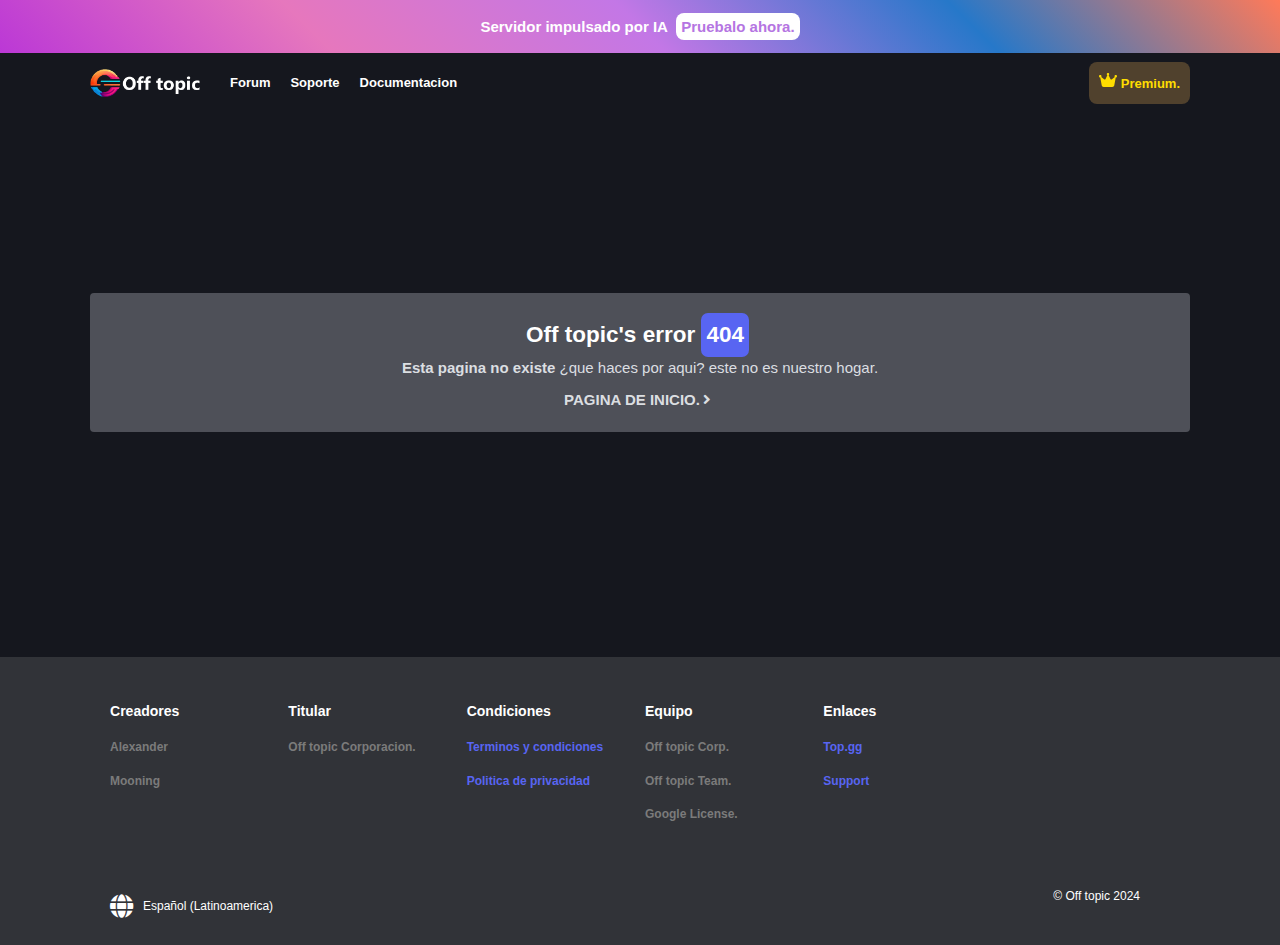
<file: 404error.html>
<!DOCTYPE html>
<html>

<head>
  <meta charset="utf-8">
  <meta name="viewport" content="width=device-width">
  <title>Off topic</title>
  <link href="404.css" rel="stylesheet" type="text/css" />
  <link rel="stylesheet" href="https://use.fontawesome.com/releases/v5.12.1/css/all.css" crossorigin="anonymous">
  <link rel="icon" href="https://media.discordapp.net/attachments/1147344140145803274/1173077535286890626/corp_1.png?ex=65e3d797&is=65d16297&hm=c3993eab401badb7bedb735538f0e1f8e9b523e88361659097af228c61817dc5&=&format=webp&quality=lossless" type="image/x-icon">
  <meta content="Take your maximum potential | Off topic." property="og:title" />
  <meta content="A great bot with unique and fun qualities, this bot is your best option to moderate and entertain your community, off topic was made with the intention of encouraging the activity of your community and protecting it from threats." property="og:description" />

</head>

<body>


  <div id="contextMenu" class="context-menu">
      <div class="context-menu-item"> <a style="color: #fff">Inicio</a></div>
      <div class="context-menu-item"> <a href="https://docs.off-topic.xyz/" style="color: #fff">Documentacion</a></div>
      <div class="context-menu-item"> <a href="https://discord.gg/R4phFUz6jF" style="color: #fff">Soporte</a></div>
      <div class="context-menu-item"> <a href="https://top.gg/bot/875439718802804787" style="color: #fff">Top.gg</a></div>
  </div>


  <div class="banner">
    <div class="banner__content">
      <div class="banner__text">
        <strong>Servidor impulsado por IA&nbsp;&nbsp;<a href="https://off-topic.xyz/ia" style="color: #b575e2;background: #fff;padding: 5px;border-radius: 8px;"><b>Pruebalo ahora.</b></a></strong>
      </div>
    </div>
  </div>

  <!-- Start Menu Button-->
  <!-- End Menu Button--><div class='container'>
  <!-- Start Navigation-->
  <nav class="main-nav"><img class="main-nav-logo" src="logo.png" alt="Microsoft"/>
    <!-- Start Main Menu-->
    <ul class="main-nav-menu">
      <li><a style="color:#fff" href="https://off-topic.xyz/forum"><b>Forum</b></a></li>
      <li><a style="color:#fff" href="https://discord.gg/4PevDEXw"><b>Soporte</b></a></li>
      <li><a style="color:#fff" href="https://docs.off-topic.xyz/"><b>Documentacion</b></a></li>

    </ul>
    <a href="https://www.patreon.com/otcorporation" style="color: #ffdd00;background: #50412D;padding: 10px;border-radius: 8px;"><b><svg xmlns="http://www.w3.org/2000/svg" height="16" width="18" viewBox="0 0 576 512"><!--!Font Awesome Free 6.5.1 by @fontawesome - https://fontawesome.com License - https://fontawesome.com/license/free Copyright 2023 Fonticons, Inc.--><path fill="#ffdd00" d="M309 106c11.4-7 19-19.7 19-34c0-22.1-17.9-40-40-40s-40 17.9-40 40c0 14.4 7.6 27 19 34L209.7 220.6c-9.1 18.2-32.7 23.4-48.6 10.7L72 160c5-6.7 8-15 8-24c0-22.1-17.9-40-40-40S0 113.9 0 136s17.9 40 40 40c.2 0 .5 0 .7 0L86.4 427.4c5.5 30.4 32 52.6 63 52.6H426.6c30.9 0 57.4-22.1 63-52.6L535.3 176c.2 0 .5 0 .7 0c22.1 0 40-17.9 40-40s-17.9-40-40-40s-40 17.9-40 40c0 9 3 17.3 8 24l-89.1 71.3c-15.9 12.7-39.5 7.5-48.6-10.7L309 106z"/></svg> Premium.</b></a>

    <!-- Start Main Menu-->

    <!-- End Right Menu-->
  </nav>
  <!-- End Navigation-->
  <!-- Start Showcase-->
<br>
    <br>
    <br>
    <br>
    <br>
    <br>
    <br>
    <br>
  <section class="covid">
    <div class="content">
      <h2 style="color:#fff">Off topic's error <a style="color: #fff;background: #5865f2;padding: 5px;border-radius: 7px;"><b>404</b></a></h2>
      <p style="color:#DBDEE1"><b>Esta pagina no existe</b> ¿que haces por aqui? este no es nuestro hogar.
      </p><a style="color:#DBDEE1" href="https://off-topic.xyz">Pagina de inicio.<i class="fas fa-angle-right"></i></a>
    </div>
  </section>
  <!-- End Covid-->
  <!-- End Follow--></div>
  <br>
  <br>
  <br>
  <br>
  <br>
  <br>
  <br>
  <br>
  <br>
  <br>
  <!-- Start Links-->
  <section class="links">
    <div class="links-inner">
      <ul>
        <li>
          <h3>Creadores</h3>
        </li>
        <li><a style="color:#7b7b7b"><b>Alexander</b></a></li>
        <li><a style="color:#7b7b7b"><b>Mooning</b></a></li>
      </ul>
      <ul>
        <li>
          <h3>Titular</h3>
        </li>
        <li><a style="color:#7b7b7b"><b>Off topic Corporacion.</b></a></li>
      </ul>
      <ul>
        <li>
          <h3>Condiciones</h3>
        </li>
        <li><a style="color:#5865f2" href="https://docs.off-topic.xyz/politicas/terminos-y-condiciones"><b>Terminos y condiciones</b></a></li>
        <li><a style="color:#5865f2" href="https://docs.off-topic.xyz/politicas/politicas-de-privacidad"><b>Politica de privacidad</b></a></li>
      </ul>
      <ul>
        <li>
          <h3>Equipo</h3>
        </li>
        <li><a style="color:#7b7b7b"><b>Off topic Corp.</b></a></li>
        <li><a style="color:#7b7b7b"><b>Off topic Team.</b></a></li>
        <li><a style="color:#7b7b7b"><b>Google License.</b></a></li>
      </ul>
      <ul>
        <li>
          <h3>Enlaces</h3>
        </li>
        <li><a style="color:#5865f2" href="https://top.gg/bot/875439718802804787"><b>Top.gg</b></a></li>
        <li><a style="color:#5865f2" href="https://discord.off-topic.xyz"><b>Support</b></a></li>
      </ul>
    </div>
  </section>
  <!-- End links-->
  <!-- Start Footer-->
  <footer>
    <div class="footer-inner">
      <div><i class="fas fa-globe fa-2x"> </i>Español (Latinoamerica)</div>
      <ul>
        <li><a style="color: #fff" href="#">&copy; Off topic 2024</a></li>
      </ul>
    </div>
  </footer>
</body>

</html>
</file>
<file: 404.css>
* {
  box-sizing: border-box;
  margin: 0;
  padding: 0;
}

:root {
  --dark: #262626;
}

body {
  background-color: #15171E;
  color: #fff;
  font-size: 15px;
  line-height: 1.5;
  font-family: "Segoe UI", Tahoma, Geneva, Verdana, sans-serif;
}

ul {
  list-style: none;
}

a {
  text-decoration: none;
  color: var(--dark);
}

.container {
  width: 90%;
  max-width: 1100px;
  margin: auto;
}

.btn {
  display: inline-block;
  padding: 10px 20px;
  background-color: #5865f2;
  color: #fff;
  border: 0;
  border-radius: 4px;
  font-weight: bold;
  cursor: pointer;
}

.menu-btn {
  display: none;
  position: absolute;
  top: 20px;
  right: 30px;
  z-index: 2;
  cursor: pointer;
}

.main-nav {
  display: flex;
  align-items: center;
  justify-content: space-between;
  padding: 20px 0;
  height: 60px;
  font-size: 13px;
}
.main-nav-logo {
  width: 110px;
}
.main-nav-menu {
  display: flex;
}
.main-nav-menu li {
  padding: 0 10px;
}
.main-nav-menu li a {
  padding-bottom: 2px;
}
.main-nav-menu li a:hover {
  border-bottom: 2px solid var(--dark);
}
.main-nav-menu {
  flex: 1;
  margin-left: 20px;
}
.main-nav-right-menu {
  display: flex;
}
.main-nav-right-menu i {
  margin-right: 10px;
}

.showcase {
  display: flex;
  flex-direction: column;
  align-items: center;
  justify-content: flex-end;
  width: 100%;
  height: 400px;
  margin-bottom: 15px;
  padding-bottom: 50px;
  background-image: url('https://img.freepik.com/free-vector/404-error-with-landscape-concept-illustration_114360-7898.jpg');
  background-position: auto;
  background-size: cover;
  text-align: center;
}
.showcase h2, .showcase p {
  margin-bottom: 10px;
  color: var(--dark);
}
.showcase .btn {
  margin-top: 20px;
  transition: 0.1s;
}
.showcase .btn i {
  margin-left: 3px;
}
.showcase .btn:hover {
  opacity: 0.9;
  transition: 0.1s;
}
.showcase .btn:hover span {
  border-bottom: 2px solid #fff;
  transition: 0.1s;
}
.showcase .btn:hover i {
  margin-left: 6px;
  transition: 0.1s;
}

.home-cards {
  display: grid;
  grid-template-columns: repeat(4, 1fr);
  grid-gap: 20px;
  margin-bottom: 40px;
}
.home-cards img {
  width: 100%;
  margin-bottom: 20px;
  border-radius: 4px;
}
.home-cards h3 {
  margin-bottom: 5px;
}
.home-cards a {
  display: inline-block;
  margin-right: 5px;
  padding-top: 10px;
  color: #0067b8;
  font-weight: 600;
  text-transform: uppercase;
  transition: 0.1s;
}
.home-cards a i {
  margin-left: 3px;
}
.home-cards a:hover {
  border-bottom: 2px solid #0067b8;
  transition: 0.1s;
}
.home-cards a:hover i {
  margin-left: 6px;
  transition: 0.3s;
}

.outlook {
  width: 100%;
  height: 250px;
  background: url("https://img.pikbest.com/backgrounds/20190716/gif-dark-blue-lines-technology-sense-glowing-background-image-psd_2835555.jpg!sw800");
  background-repeat: no-repeat;
  background-size: cover;
  background-position: center center;
  margin-bottom: 20px;
  color: #fff
}
.outlook .content {
  width: 40%;
  padding: 50px 0 0 30px;
}
.outlook p {
  margin: 10px 0 20px;
}
.outlook a i {
  margin-left: 3px;
}
.outlook a:hover {
  transition: 0.1s;
}
.outlook a:hover i {
  margin-left: 6px;
  transition: 0.3s;
}

.covid {
  display: flex;
  align-items: center;
  justify-content: center;
  width: 100%;
  height: auto;
  padding: 20px;
  background: #4e5058;
  text-align: center;
  border-radius: 4px;
  
}
.covid a {
  display: inline-block;
  margin-right: 5px;
  padding-top: 10px;
  color: var(--dark);
  font-weight: 600;
  text-transform: uppercase;
  transition: 0.1s;
}
.covid a i {
  margin-left: 3px;
}
.covid a:hover {
  border-bottom: 2px solid var(--dark);
  transition: 0.1s;
}
.covid a:hover i {
  margin-left: 6px;
  transition: 0.3s;
}

.follow {
  display: flex;
  align-items: center;
  justify-content: flex-start;
  margin: 30px 0 30px;
  font-weight: 600;
}
.follow p {
  margin-bottom: -10px;
}
.follow i {
  margin-right: 10px;
}
.follow i.fa-facebook-square {
  margin-left: 10px;
  color: #3b5999;
}
.follow i.fa-twitter-square {
  color: #55acee;
}
.follow i.fa-linkedin {
  color: #0077B5;
}
.follow i.fa-youtube-square {
  color: #cd201f;
}

.links {
  padding: 35px 0;
  background-color: #313338;
  color: #fff;
  font-size: 12px;
}
.links-inner {
  display: grid;
  grid-template-columns: repeat(6, 1fr);
  grid-gap: 10px;
  align-items: flex-start;
  justify-content: center;
  max-width: 1100px;
  margin: 0 auto;
  padding: 0 20px;
}
.links li {
  line-height: 2.8;
}

footer {
  padding: 20px 0;
  background-color: #313338;
  color: #fff;
  font-size: 12px;
}
footer .footer-inner {
  display: flex;
  align-items: center;
  justify-content: space-between;
  max-width: 1100px;
  margin: 0 auto;
  padding: 0 20px 0 20px;
}
footer .footer-inner div {
  display: flex;
  align-items: center;
}
footer .footer-inner div i {
  margin-right: 10px;
}
footer ul {
  display: flex;
  flex-wrap: wrap;
}
footer ul li {
  margin-right: 30px;
  margin-bottom: 20px;
}

@media (max-width: 575px) {
  .home-cards {
    grid-template-columns: 1fr;
  }

  .outlook .content h2 {
    margin-bottom: 20px;
  }
  .outlook .content p {
    display: none;
  }

  .links .links-inner {
    grid-template-columns: 1fr;
  }
  .links .links-inner ul {
    margin-bottom: 20px;
  }

  .menu-btn {
    display: block;
  }
  .menu-btn:hover {
    opacity: 0.5;
  }

  .main-nav-right-menu {
    margin-right: 50px;
  }
  .main-nav-menu {
    display: block;
    position: absolute;
    top: 60px;
    left: 0;
    width: 50%;
    height: 100%;
    padding: 30px;
    background-color: #f2f2f2;
    border-right: 1px solid #ccc;
    transform: translatex(-500px);
    opacity: 0.9;
    transition: 0.5s ease-in-out;
  }
  .main-nav-menu li {
    padding: 10px;
    font-size: 14px;
    border-bottom: 1px solid #ccc;
  }
  .main-nav-menu li:last-child {
    border-bottom: none;
  }
  .main-nav-menu.show {
    transform: translatex(-20px);
    transition: 0.5s ease-in-out;
  }
}
@media (min-width: 576px) and (max-width: 767px) {
  .home-cards {
    grid-template-columns: repeat(2, 1fr);
  }

  .outlook .content h2 {
    margin-bottom: 20px;
  }
  .outlook .content p {
    display: none;
  }
  .outlook .content .links .links-inner {
    grid-template-columns: 2, 1fr;
  }

  .links .links-inner {
    grid-template-columns: repeat(2, 1fr);
  }

  .menu-btn {
    display: block;
  }
  .menu-btn:hover {
    opacity: 0.5;
  }

  .main-nav-right-menu {
    margin-right: 50px;
  }
  .main-nav-menu {
    display: block;
    position: absolute;
    top: 60px;
    left: 0;
    width: 50%;
    height: 100%;
    padding: 30px;
    background-color: #f2f2f2;
    border-right: 1px solid #ccc;
    transform: translatex(-500px);
    opacity: 0.9;
    transition: 0.5s ease-in-out;
  }
  .main-nav-menu li {
    padding: 10px;
    font-size: 14px;
    border-bottom: 1px solid #ccc;
  }
  .main-nav-menu li:last-child {
    border-bottom: none;
  }
  .main-nav-menu.show {
    transform: translatex(-20px);
    transition: 0.5s ease-in-out;
  }
}


.circle-container {
    width: 150px; /* ajusta el tamaño del círculo según tus necesidades */
    height: 150px;
    overflow: hidden;
    border-radius: 50%; /* Esto crea la forma de círculo */
}

.circle-image {
    width: 18%; /* Ajusta la anchura de la imagen al 100% del contenedor */
    height: auto; /* Mantiene la proporción de la imagen */
    border-radius: 50%; /* Esto asegura que la imagen también tenga la forma de círculo */
    display: block; /* Elimina el espacio adicional por debajo de la imagen */
}


.banner {
  background: linear-gradient(45deg, #bb38d6, #e677bd, #c377e6, #2678c9,  rgb(255, 122, 89));
}

.banner__content {
  padding: 16px;
  max-width: 500px;
  margin: 0 auto;
  display: flex;
  align-items: center;
}

.banner__text {
  flex-grow: 1;
  line-height: 1.4;
  font-family: "Quicksand", sans-serif;
  text-align: center;
}

.banner__close {
  background: none;
  border: none;
  cursor: pointer;
}

.banner__text,
.banner__close > span {
  color: #ffffff;
}



.context-menu {
    display: none;
    position: absolute;
    background-color: #171F19;
    box-shadow: 0 2px 10px rgba(0, 0, 0, 0.2);
    border-radius: 5px;
    padding: 10px 0;
    z-index: 1000;
    font-size: 14px;
}

.context-menu-item {
    padding: 10px 40px;
    cursor: pointer;
    transition: background-color 0.3s ease;
    border-bottom: 1px solid #26A641;
}

.context-menu-item:last-child {
    border-bottom: none;
}

.context-menu-item:hover {
    background-color: #1E271F;
}







.catads {
  text-align: center;
  font-family: sans-serif;
  margin: 0;
}

.modal {
  width: 100%;
  height: 100vh;
  background: rgba(0,0,0,0.8);

  position: absolute;
  top: 0;
  left: 0;

  display: flex;

  animation: modal 1s 2s forwards;
  visibility: hidden;
  opacity: 0;
}

.contenido {
  margin: auto;
  width: 30%;
  height: 7%;
}

#cerrar {
  display: none;
}

#cerrar + label {
  position: fixed;
  color: #fff;
  font-size: 25px;
  z-index: 50;
  background: darkred;
  height: 40px;
  width: 40px;
  line-height: 40px;
  border-radius: 50%;
  right: 150px;
  top: 150px;
  cursor: pointer;

  animation: modal 2s 3s forwards;
  visibility: hidden;
  opacity: 0;
}

#cerrar:checked + label, #cerrar:checked ~ .modal {
  display: none;
}

@keyframes modal {
  100% {
    visibility: visible;
    opacity: 1;
  }
}




.container-text {
  display: flex;
  justify-content: center;
  align-content: center;
  flex-direction: column;
  height: 100vh;
  width: 100vw;
}

.text-ali {
  text-align: center;
}

.animation {
  text-align: center;
  text-transform: uppercase;
  font-family: Helvetica, Arial, sans-serif;
  font-size: 30px;
  letter-spacing: 1px;
  color: #fff;
  display: inline-block;
  animation: fadeIn 1.5s forwards;
  opacity: 0;
  transition-timing-function: cubic-bezier(0.785, 0.135, 0.15, 0.86);
}

.first {
  display: inline-block;
  animation: firstSpan 1.5s forwards cubic-bezier(0.785, 0.135, 0.15, 0.86);
  z-index: 1;
  position: relative;
}

.oh {
  display: inline-flex;
  overflow: hidden;
}

.second {
  animation: secondSpan 1.5s forwards cubic-bezier(0.785, 0.135, 0.15, 0.86);
  font-weight: 100;
  z-index: -1;
  display: inline-block;
}

@keyframes fadeIn {
  0% {
    opacity: 0;
    transform: scale(1);
  } 
  50% {
    opacity: 1;
    transform: scale(1.1);
  }
  100% {
    transform: scale(1);
    opacity: 1;
  }
}

@keyframes firstSpan {
  0% {
    transform: translateX(50%);
  }
  60% {
    transform: translateX(50%);
  }
  100% {
    transform: translateX(0%);
  }
}

@keyframes secondSpan {
  0% {
    transform: translateX(-100%);
  }
  60% {
    transform: translateX(-100%);
  }
  100% {
    transform: translateX(-0%);
  }
}
</file>
